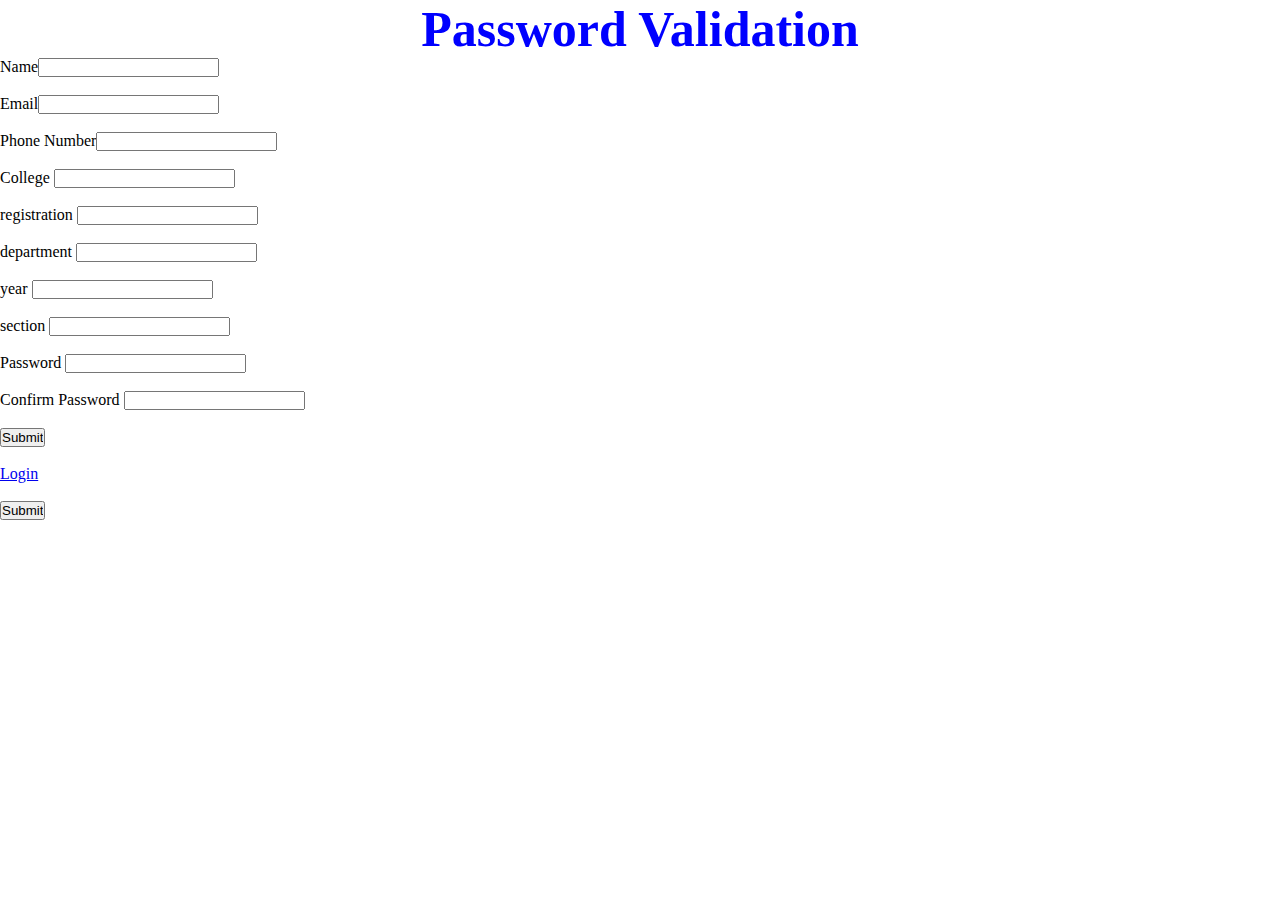
<file: index.html>
<!DOCTYPE html>
<html lang="en">
<head>
    <meta charset="UTF-8">
    <meta name="viewport" content="width=device-width, initial-scale=1.0">
    <link rel="stylesheet" href="style.css">
    <script src="pass.js"></script>
    <title>Password Validation</title>
</head>
<body>
    <header>

    </header>
    <h1 class="heading">Password Validation</h1>
    <form onsubmit="return passwordvalid()" method="POST" action="https://mr-jewellers.herokuapp.com/register">
         Name<input type="text" name="name" id="name">
        <br>
        <br>
        
        Email<input type="email" name="email" id="email">
        <br>
        <br>
        Phone Number<input type="number" name="phonenumber" id="phonenumber">
        <br>
        <br>
        College <input type="text" name="college" id="college">
        <br>
        <br>
        registration <input type="text" name="registration" id="registration">
        <br>
        <br>
        department <input type="text" name="department" id="department">
        <br>
        <br>
        year <input type="text" name="year" id="year">
        <br>
        <br>
        section <input type="text" name="section" id="section">
        <br>
        <br>
        Password <input name="password" type="password" id="password">
        <span id="message"></span>
        <br> 
        <br>
        Confirm Password <input name="confirmpassword" type="password" id="passwords">
        <span id="messages"></span>
        <br>
        <br>
        <input type="submit" value="Submit">
        <br>
        <br>
        <a href="login.html">Login</a>
    </form>
    <br>
    <form action="https://mr-jewellers.herokuapp.com/currentdata" method="GET" onsubmit="confuse()">
        <input type="submit" value="Submit">
    </form>
</body>
</html>
</file>
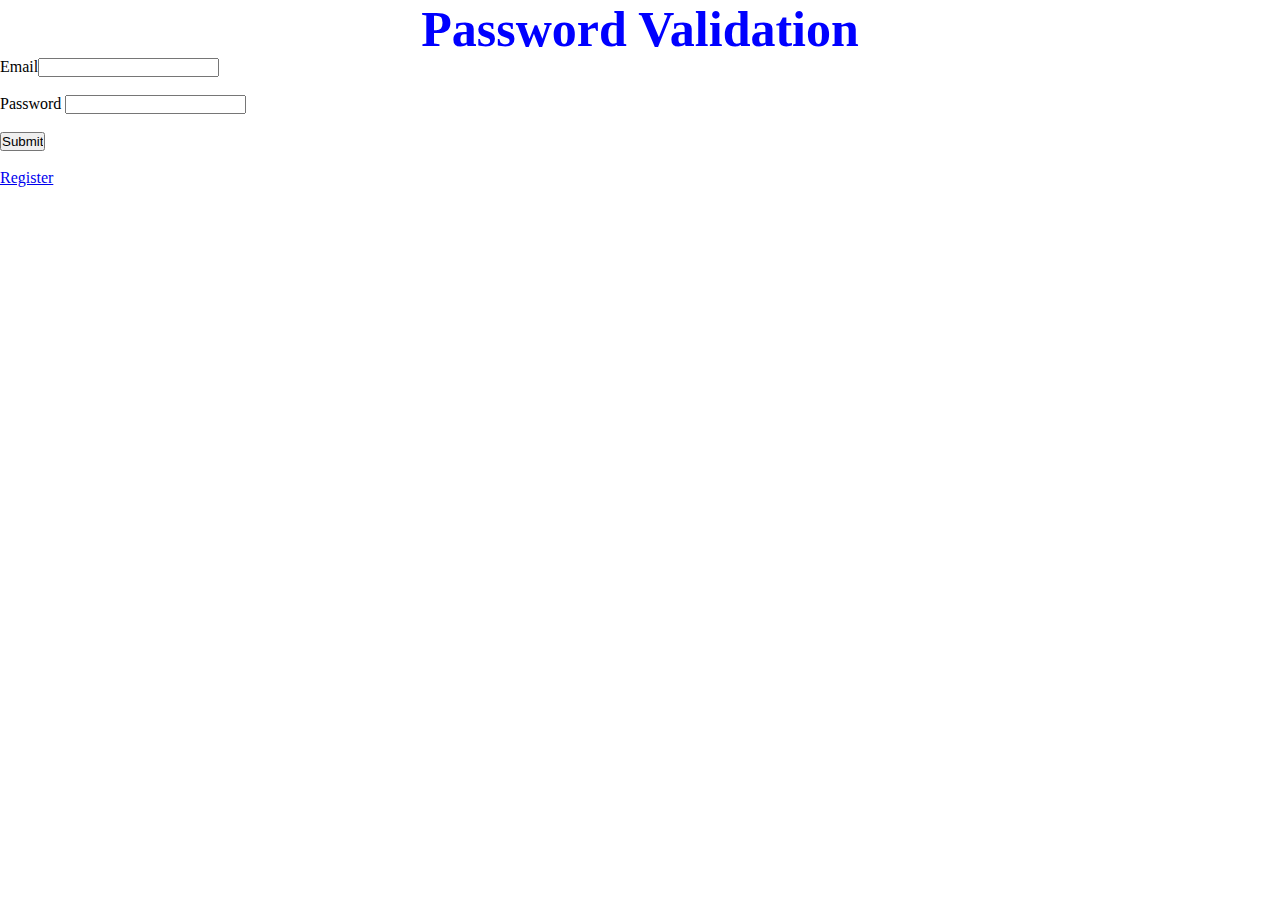
<file: login.html>
<!DOCTYPE html>
<html lang="en">
<head>
    <meta charset="UTF-8">
    <meta name="viewport" content="width=device-width, initial-scale=1.0">
    <link rel="stylesheet" href="style.css">
    <script src="pass.js"></script>
    <title>Password Validation</title>
</head>
<body>
    <header>

    </header>
    <h1 class="heading">Password Validation</h1>
    <form onsubmit="return passwordvalid()" method="POST" action="https://mr-jewellers.herokuapp.com/login">
        
        Email<input type="email" for="loginemail" name="email" id="email">
        <br>
        <br>
        Password <input name="password" for="loginpassword" type="password" id="password">
        <span id="message"></span>
        <br> 
        <br>
        <input type="submit" value="Submit">
        <br>
        <br>
        <a href="index.html">Register</a>
    </form>
</body>
</html>
</file>
<file: style.css>
*{
    padding: 0;
    margin: 0;
}
.heading{
    color: blue;
    text-align: center;
    font-size: 50px;
}
</file>
